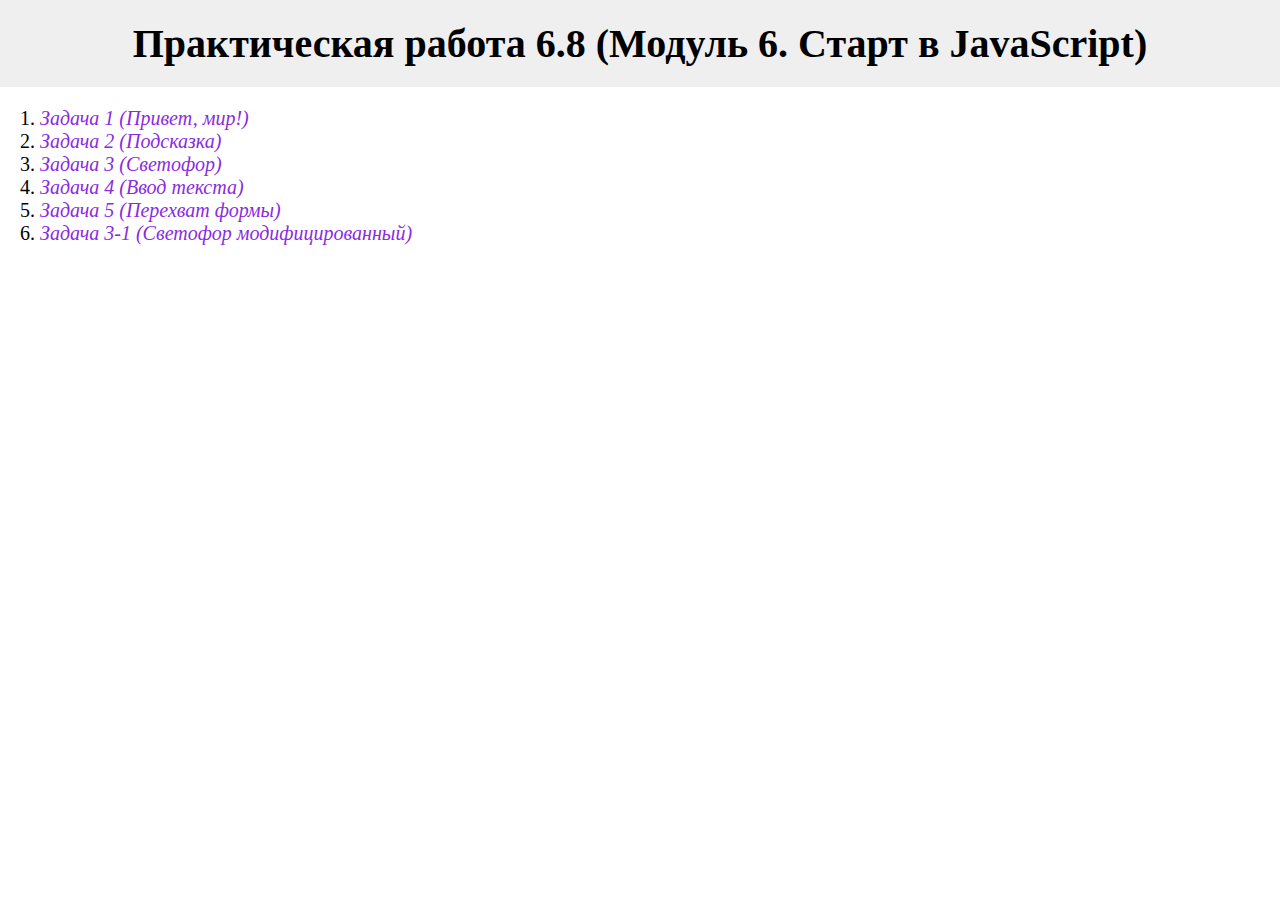
<file: index.html>
<!DOCTYPE html>
<html lang="ru">

<head>
  <meta charset="UTF-8">
  <meta http-equiv="X-UA-Compatible" content="IE=edge">
  <meta name="viewport" content="width=device-width, initial-scale=1.0">
  <link rel="stylesheet" href="style.css">
  <title>Старт в JavaScript</title>
</head>

<body>
  <h1>Практическая работа 6.8 (Модуль 6. Старт в JavaScript)</h1>
  <ol>
    <li>
      <a href="task1/index.html">Задача 1 (Привет, мир!)</a>
    </li>
    <li>
      <a href="task2/index.html">Задача 2 (Подсказка)</a>
    </li>
    <li>
      <a href="task3/index.html">Задача 3 (Светофор)</a>
    </li>
    <li>
      <a href="task4/index.html">Задача 4 (Ввод текста)</a>
    </li>
    <li>
      <a href="task5/index.html">Задача 5 (Перехват формы)</a>
    </li>
    <li>
      <a href="task6/index.html">Задача 3-1 (Светофор модифицированный)</a>
    </li>
  </ol>
</body>

</html>
</file>
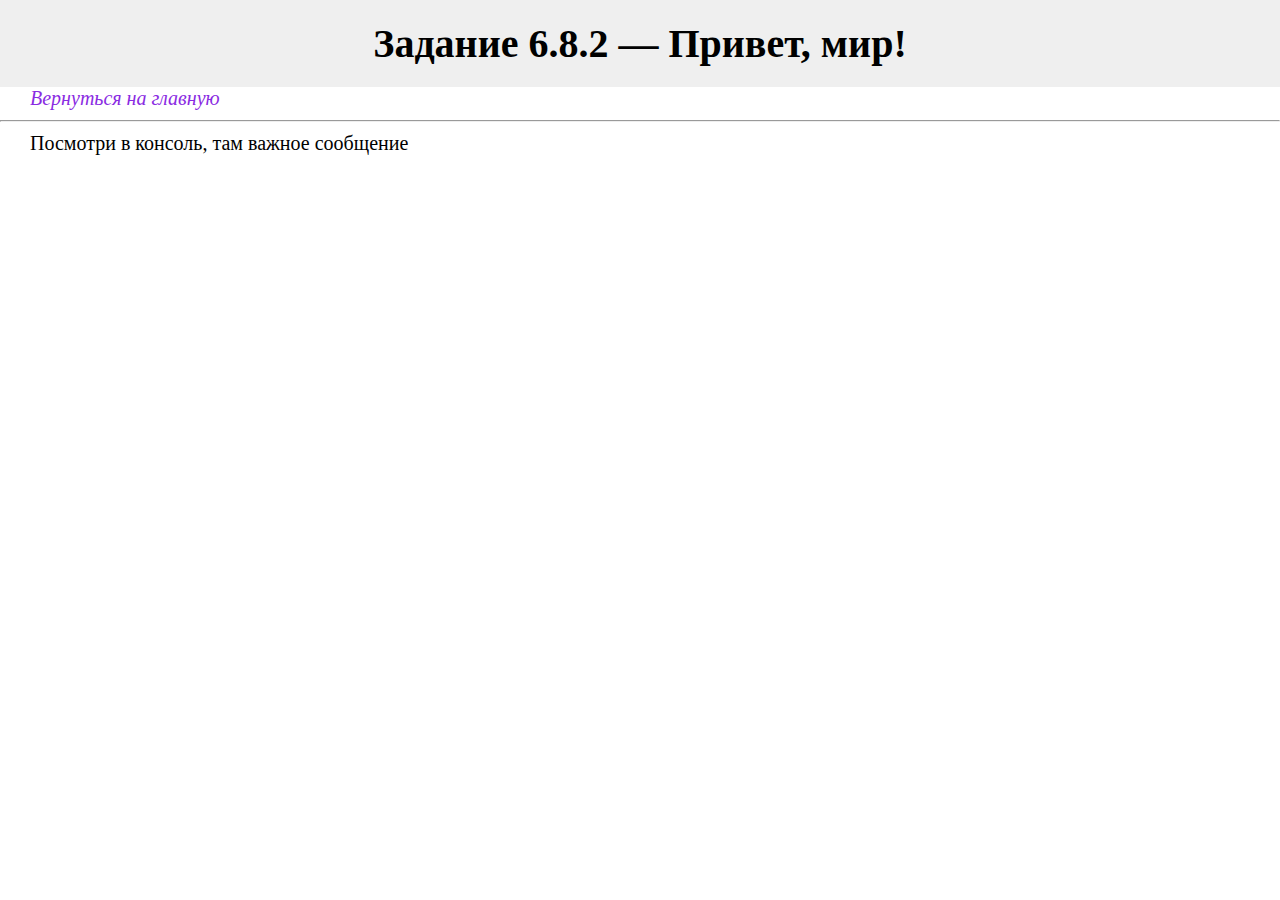
<file: task1/index.html>
<!DOCTYPE html>
<html lang="en">

<head>
  <meta charset="UTF-8" />
  <title>JS-Start. 1 задача</title>
  <link rel="stylesheet" href="style.css">
</head>

<body>
  <h1>Задание 6.8.2 — Привет, мир!</h1>
  <a href="../index.html">Вернуться на главную</a>
  <hr>
  <p>Посмотри в консоль, там важное сообщение</p>
</body>
<script src="script.js"></script>

</html>
</file>
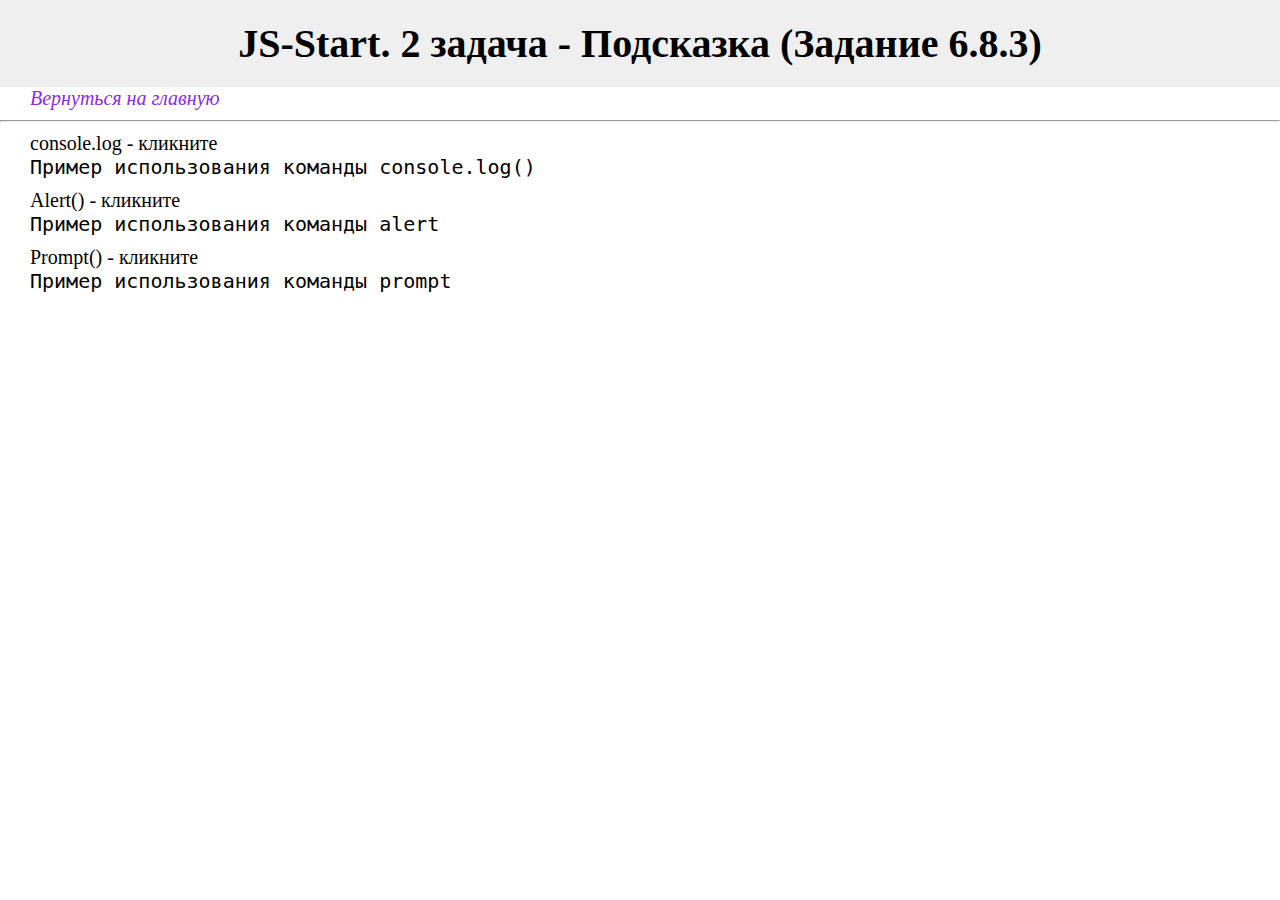
<file: task2/index.html>
<!DOCTYPE html>
<html lang="en">

<head>
  <meta charset="UTF-8" />
  <meta http-equiv="X-UA-Compatible" content="IE=edge" />
  <meta name="viewport" content="width=device-width, initial-scale=1.0" />
  <link rel="stylesheet" href="style.css">
  <title>JS-Start. 2 задача</title>
</head>

<body>
  <h1>JS-Start. 2 задача - Подсказка (Задание 6.8.3)</h1>
  <a href="../index.html">Вернуться на главную</a>
  <hr>

  <p id="consoleLog">console.log - кликните</p>
  <code>Пример использования команды console.log()</code>
  <p id="alertID">Alert() - кликните</p>
  <code>Пример использования команды alert</code>
  <p id="promptID">Prompt() - кликните</p>
  <code>Пример использования команды prompt</code>
  <script src="script.js"></script>

</body>

</html>
</file>
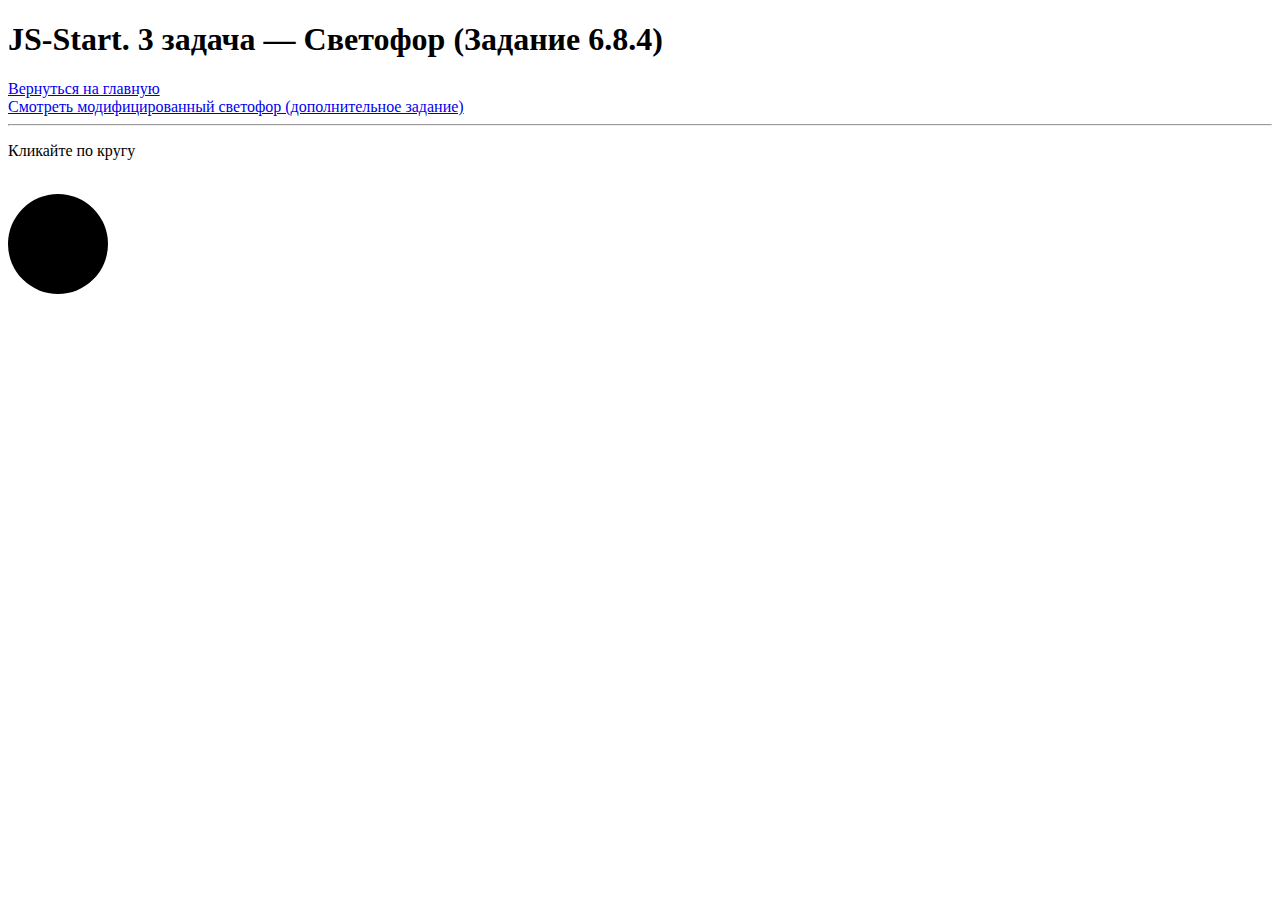
<file: task3/index.html>
<!DOCTYPE html>
<html lang="en">
  <head>
    <meta charset="UTF-8" />
    <title>JS-Start. 3 задача</title>
    <link rel="stylesheet" type="text/css" href="style.css" />
  </head>
  <body>
    <h1>JS-Start. 3 задача — Светофор (Задание 6.8.4)</h1>
    <a href="../index.html">Вернуться на главную</a>
    <br>
    <a href="../task6/index.html">Смотреть модифицированный светофор (дополнительное задание)</a>
    <hr>
    <p class="text-center">Кликайте по кругу</p>
    <br>
    <div id="trafficLight"></div>
    <script src="script.js"></script>
  </body>
</html>
</file>
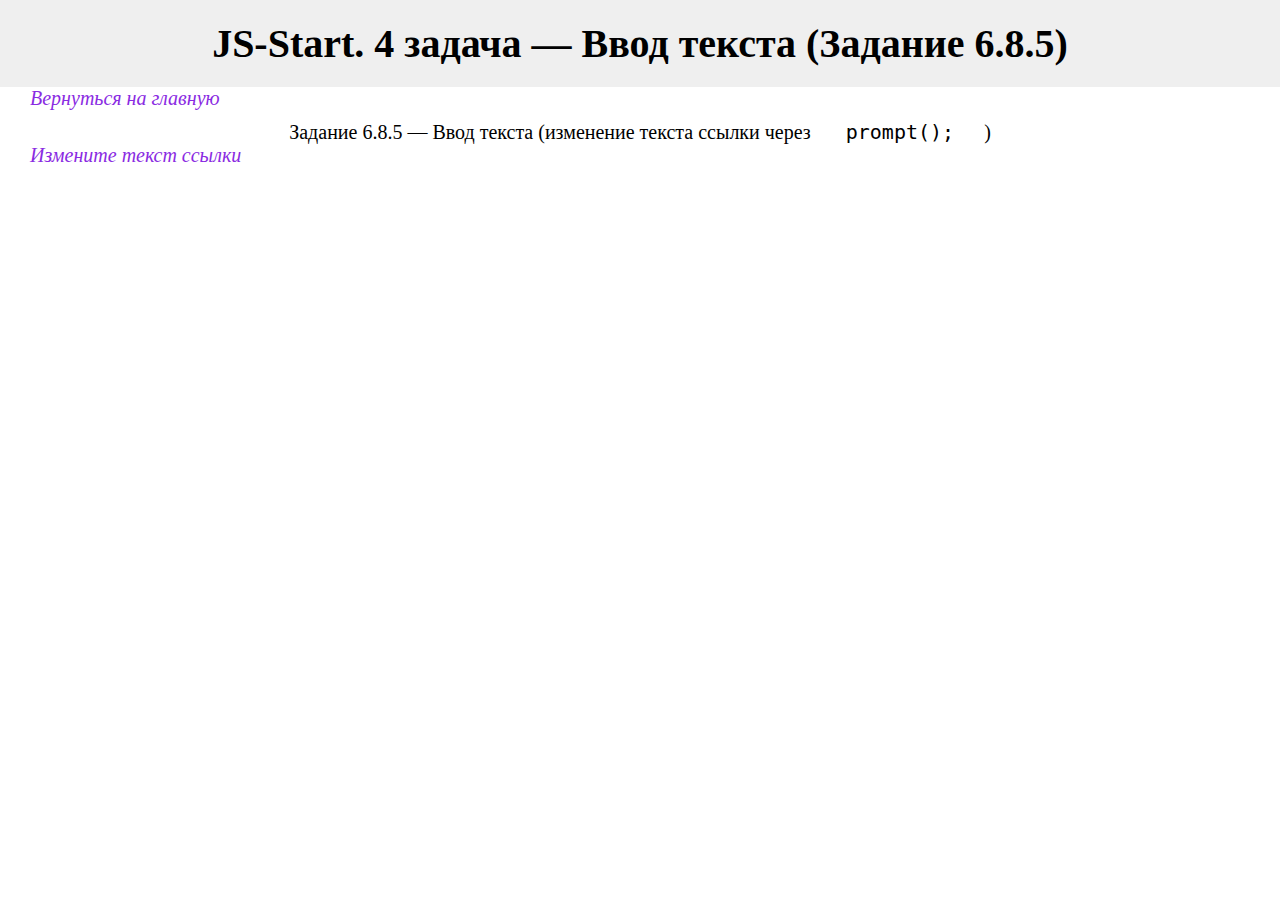
<file: task4/index.html>
<!DOCTYPE html>
<html lang="en">

<head>
  <meta charset="UTF-8" />
  <meta http-equiv="X-UA-Compatible" content="IE=edge" />
  <meta name="viewport" content="width=device-width, initial-scale=1.0" />
  <title>JS-Start. 4 задача</title>
  <link rel="stylesheet" type="text/css" href="style.css" />
</head>

<body>
  <h1>JS-Start. 4 задача — Ввод текста (Задание 6.8.5)</h1>
  <a href="../index.html">Вернуться на главную</a>
  <p class="text-center">Задание 6.8.5 — Ввод текста (изменение текста ссылки через <code>prompt();</code>)</p>
  <a href="#" class="aEdit">Измените текст ссылки</a>
  <script src="script.js"></script>
</body>

</html>
</file>
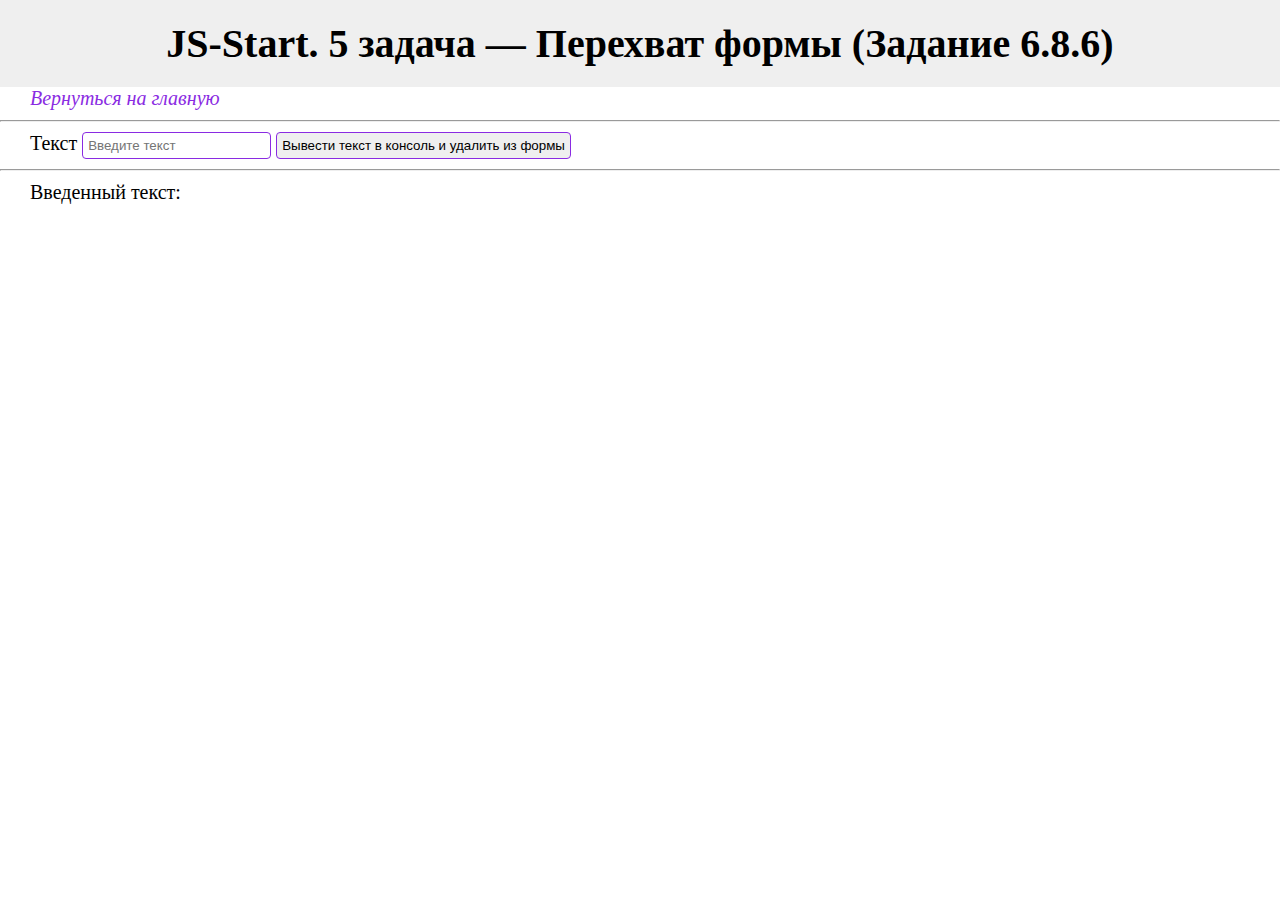
<file: task5/index.html>
<!DOCTYPE html>
<html lang="en">

<head>
    <meta charset="UTF-8">
    <title>JS-Start. 5 задача</title>
    <link rel="stylesheet" type="text/css" href="style.css" />
</head>

<body>
    <h1>JS-Start. 5 задача — Перехват формы (Задание 6.8.6)</h1>
    <a href="../index.html">Вернуться на главную</a>
    <hr>
    <form action="#">
        <label>
            Текст
            <input type="text" placeholder="Введите текст" class="textField">
        </label>
        <button type="submit" class="textEnter">
            Вывести текст в консоль и удалить из формы
        </button>
    </form>
    <hr>
    <p>Введенный текст:</p>
    <p id="duplicateField"></p>
    <script src="script.js"></script>
</body>

</html>
</file>
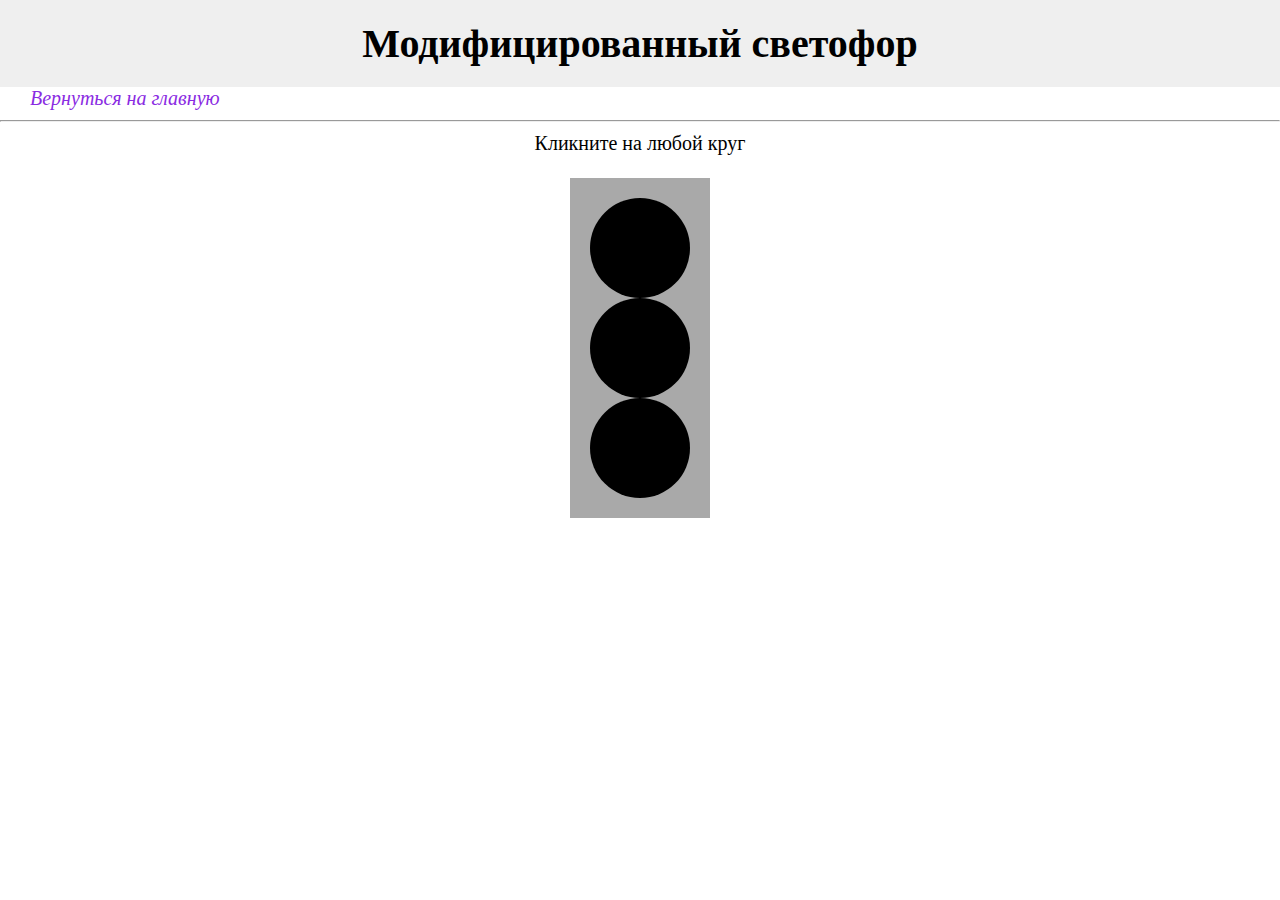
<file: task6/index.html>
<!DOCTYPE html>
<html lang="en">

<head>
  <meta charset="UTF-8" />
  <title>JS-Start. 3-1 задача</title>
  <link rel="stylesheet" type="text/css" href="style.css" />
</head>

<body>
  <h1>Модифицированный светофор</h1>
  <a href="../index.html" rel="noopener noreferrer">Вернуться на главную</a>
  <hr>
  <p class="text-center">Кликните на любой круг</p>
  <br>
  <section>
    <div class="trafficLightAll">
      <div id="trafficLight2"></div>
      <div id="trafficLight1"></div>
      <div id="trafficLight0"></div>
    </div>
  </section>
  <script src="script.js"></script>
</body>

</html>
</file>
<file: style.css>
body {
    padding: 0;
    margin: 0;
    font-size: 20px
}

h1 {
    background-color: #efefef;
    margin: 0;
    padding: 20px 0;
    text-align: center;
}

a {
    font-style: italic;
    text-decoration: none;
    color: blueviolet;
}

a:hover {
    text-decoration: underline;
}

.text-center {
    text-align: center;
}
</file>
<file: task1/style.css>
body {
    padding: 0;
    margin: 0;
    font-size: 20px
}

h1 {
    background-color: #efefef;
    margin: 0;
    padding: 20px 0;
    text-align: center;
}

a {
    font-style: italic;
    text-decoration: none;
    color: blueviolet;
}

a:hover {
    text-decoration: underline;
}

a,
p {
    margin: 0 30px;
}
</file>
<file: task2/style.css>
body {
    padding: 0;
    margin: 0;
    font-size: 20px
}

h1 {
    background-color: #efefef;
    margin: 0;
    padding: 20px 0;
    text-align: center;
}

a {
    font-style: italic;
    text-decoration: none;
    color: blueviolet;
}

a:hover {
    text-decoration: underline;
}

a,
p,
code {
    margin: 0 30px;
}

p {
    margin-top: 10px;
}
</file>
<file: task3/style.css>
#trafficLight {
  width: 100px;
  height: 100px;
  border-radius: 50%;
  background: black;
}
</file>
<file: task4/style.css>
#trafficLight {
  width: 100px;
  height: 100px;
  border-radius: 50%;
  background: black;
  margin: 0 auto;
}

body {
  padding: 0;
  margin: 0;
  font-size: 20px
}

h1 {
  background-color: #efefef;
  margin: 0;
  padding: 20px 0;
  text-align: center;
}

a {
  font-style: italic;
  text-decoration: none;
  color: blueviolet;
}

a:hover {
  text-decoration: underline;
}

a,
p,
code {
  margin: 0 30px;
}

p {
  margin-top: 10px;
}

.text-center {
  text-align: center;
}
</file>
<file: task5/style.css>
#trafficLight {
  width: 100px;
  height: 100px;
  border-radius: 50%;
  background: black;
  margin: 0 auto;
}

body {
  padding: 0;
  margin: 0;
  font-size: 20px
}

h1 {
  background-color: #efefef;
  margin: 0;
  padding: 20px 0;
  text-align: center;
}

a {
  font-style: italic;
  text-decoration: none;
  color: #8a2be2;
}

a:hover {
  text-decoration: underline;
}

a,
p,
code,
form {
  margin: 0 30px;
}

p,
form {
  margin-top: 10px;
}

.text-center {
  text-align: center;
}

.textField {
  border: 1px solid #8a2be2;
  padding: 5px;
  border-radius: 4px;
}

.textEnter {
  border: 1px solid #8a2be2;
  padding: 5px;
  border-radius: 4px;
  background-color: #efefef;
}

.textEnter:hover {
  background-color: cornflowerblue;
}
</file>
<file: task6/style.css>
body {
  padding: 0;
  margin: 0;
  font-size: 20px
}

h1 {
  background-color: #efefef;
  margin: 0;
  padding: 20px 0;
  text-align: center;
}

a {
  font-style: italic;
  text-decoration: none;
  color: blueviolet;
}

a:hover {
  text-decoration: underline;
}

a,
p,
code {
  margin: 0 30px;
}

.text-center {
  text-align: center;
}

p {
  margin-top: 10px;
}

.text-center {
  text-align: center;
}

#trafficLight0,
#trafficLight1,
#trafficLight2 {
  width: 100px;
  height: 100px;
  border-radius: 50%;
}

#trafficLight0 {
  background: black;
}

#trafficLight1 {
  background: black;
}

#trafficLight2 {
  background: black;
}

section {
  width: 100px;
  padding: 20px;
  margin: 0 auto;
  background-color: darkgrey;
}
</file>
